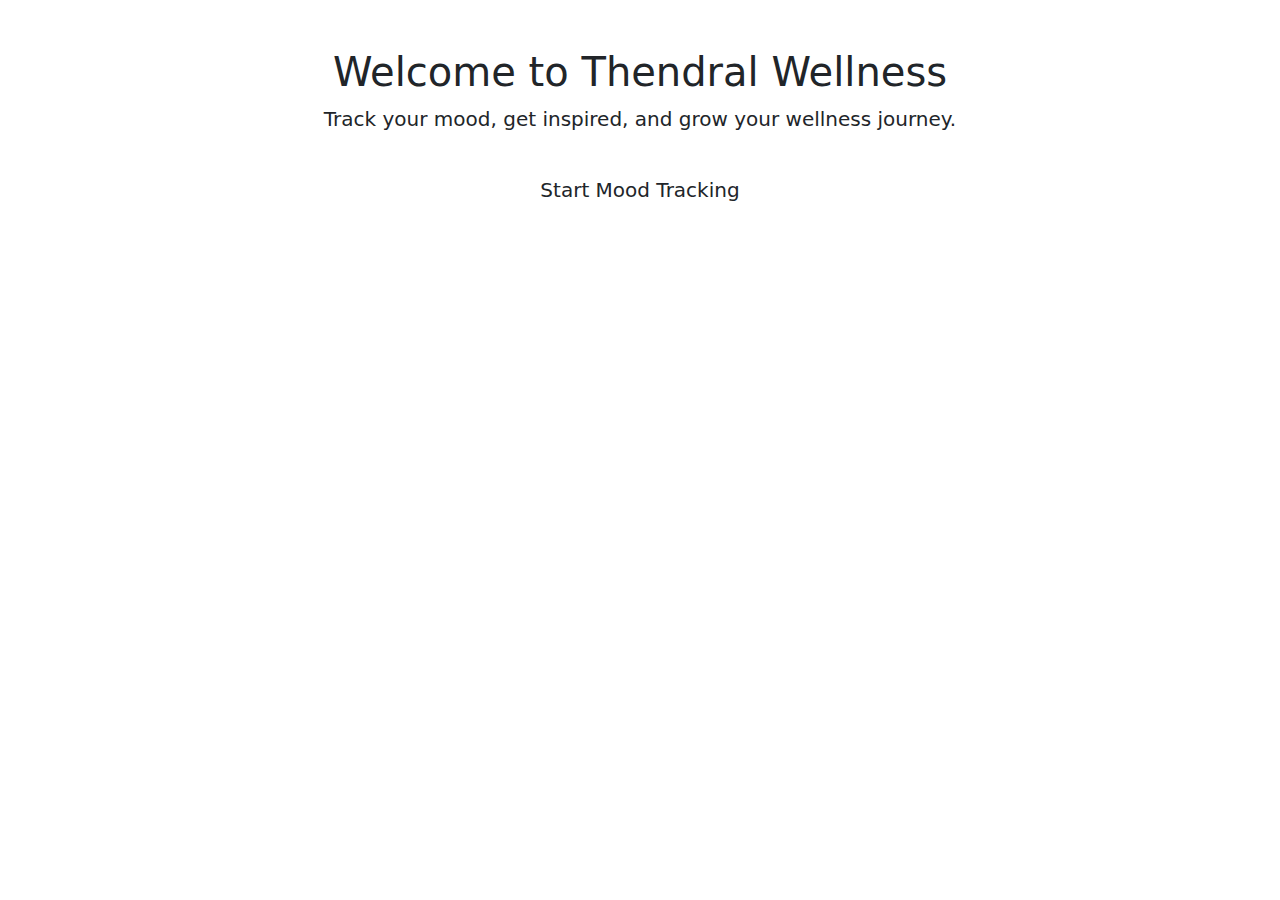
<file: src/main/resources/templates/index.html>
<!DOCTYPE html>
<html xmlns:th="http://www.thymeleaf.org">
<head>
    <meta charset="UTF-8">
    <title>Welcome to Thendral</title>
    <link rel="stylesheet" href="https://cdn.jsdelivr.net/npm/bootstrap@5.3.2/dist/css/bootstrap.min.css">
    <link rel="stylesheet" th:href="@{/css/pink-theme.css}" />
</head>
<body>
    <div th:replace="layout :: body">
        <div class="text-center mt-5">
            <h1>Welcome to Thendral Wellness</h1>
            <p class="lead">Track your mood, get inspired, and grow your wellness journey.</p>
            <a th:href="@{/mood}" class="btn btn-pink btn-lg mt-3">Start Mood Tracking</a>
        </div>
    </div>
</body>
</html>
</file>
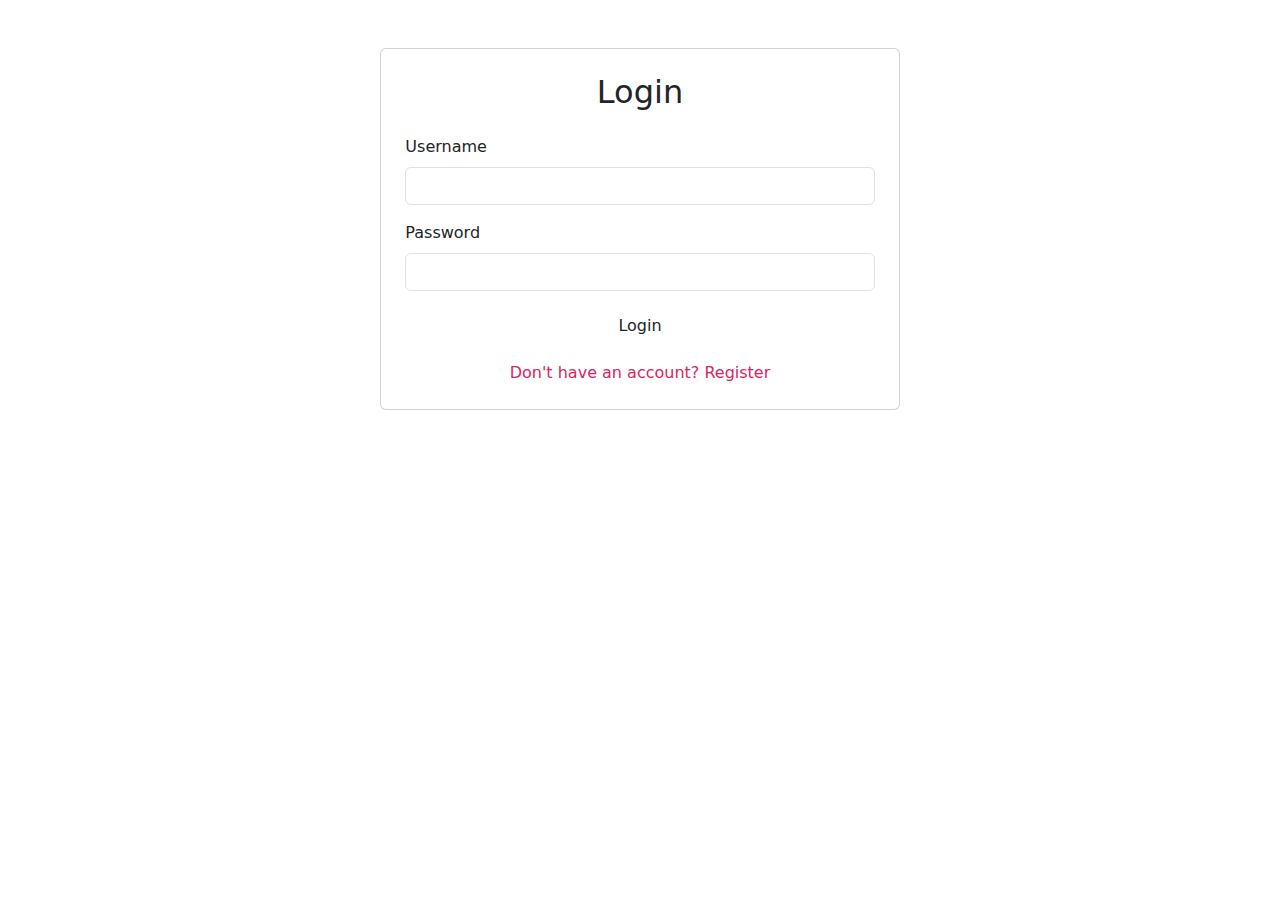
<file: src/main/resources/templates/login.html>
<!DOCTYPE html>
<html xmlns:th="http://www.thymeleaf.org">
<head>
    <meta charset="UTF-8">
    <title>Login - Thendral</title>
    <link rel="stylesheet" href="https://cdn.jsdelivr.net/npm/bootstrap@5.3.2/dist/css/bootstrap.min.css">
    <link rel="stylesheet" th:href="@{/css/pink-theme.css}" />
</head>
<body>
    <div th:replace="layout :: body">
        <div class="row justify-content-center mt-5">
            <div class="col-md-5">
                <div class="card p-4">
                    <h2 class="mb-4 text-center">Login</h2>
                    <form th:action="@{/auth/login}" method="post">
                        <div class="mb-3">
                            <label for="username" class="form-label">Username</label>
                            <input type="text" class="form-control" id="username" name="username" required>
                        </div>
                        <div class="mb-3">
                            <label for="password" class="form-label">Password</label>
                            <input type="password" class="form-control" id="password" name="password" required>
                        </div>
                        <button type="submit" class="btn btn-pink w-100">Login</button>
                    </form>
                    <div class="mt-3 text-center">
                        <a th:href="@{/auth/register}" style="color: #d72660;">Don't have an account? Register</a>
                    </div>
                </div>
            </div>
        </div>
    </div>
</body>
</html>
</file>
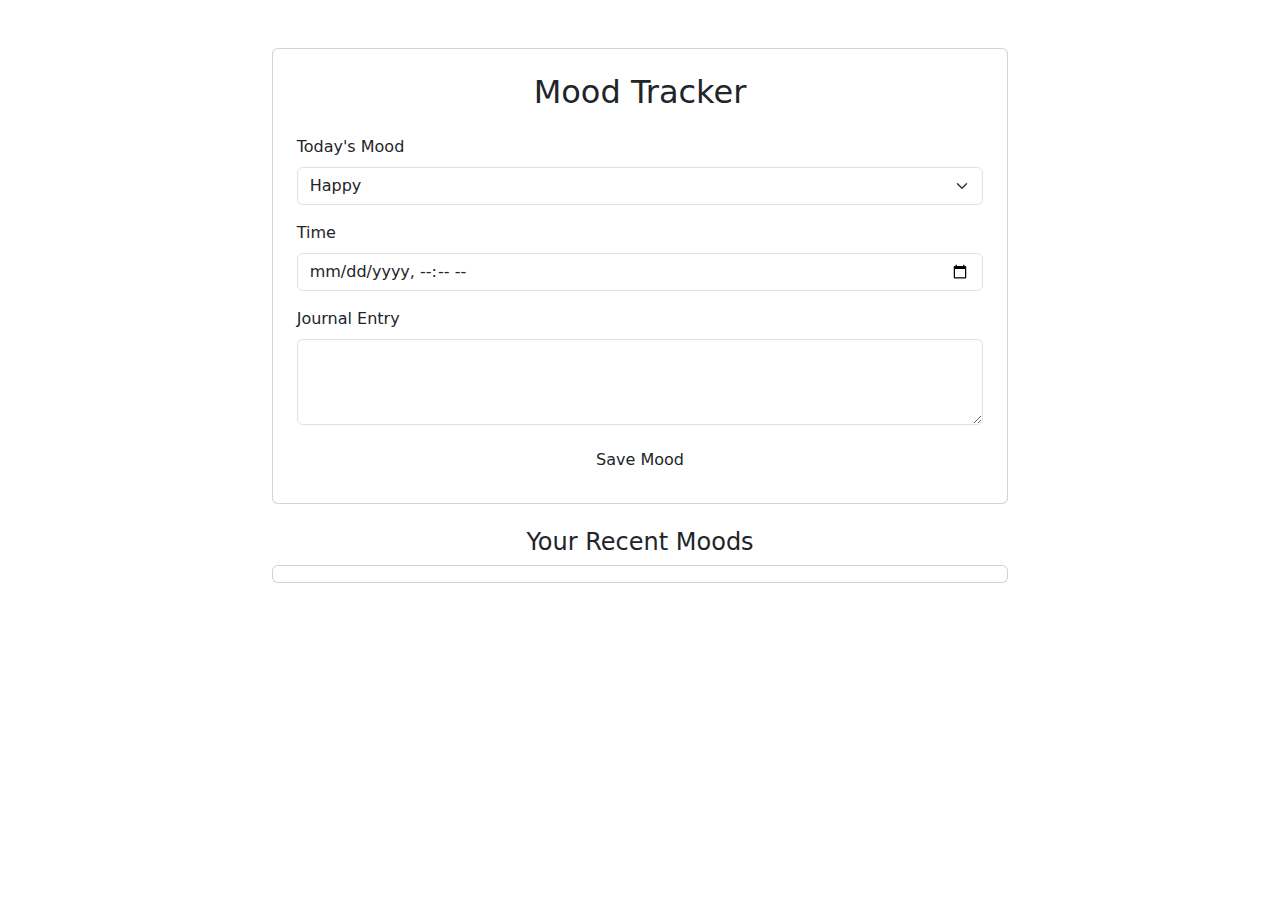
<file: src/main/resources/templates/mood.html>
<!DOCTYPE html>
<html xmlns:th="http://www.thymeleaf.org">
<head>
    <meta charset="UTF-8">
    <title>Mood Tracker - Thendral</title>
    <link rel="stylesheet" href="https://cdn.jsdelivr.net/npm/bootstrap@5.3.2/dist/css/bootstrap.min.css">
    <link rel="stylesheet" th:href="@{/css/pink-theme.css}" />
</head>
<body>
    <div th:replace="layout :: body">
        <div class="row justify-content-center mt-5">
            <div class="col-md-7">
                <div class="card p-4">
                    <h2 class="mb-4 text-center">Mood Tracker</h2>
                    <form th:action="@{/mood/add}" method="post">
                        <div class="mb-3">
                            <label for="mood" class="form-label">Today's Mood</label>
                            <select class="form-select" id="mood" name="mood" required>
                                <option value="happy">Happy</option>
                                <option value="anxious">Anxious</option>
                                <option value="tired">Tired</option>
                            <div class="mt-4">
                                <h4 class="text-center">Yesterday's Mood Review</h4>
                                <div th:if="${yesterdayMood != null}" class="card p-3">
                                    <div><strong>Mood:</strong> <span th:text="${yesterdayMood.mood}"></span></div>
                                    <div><strong>Time:</strong> <span th:text="${#dates.format(yesterdayMood.timestamp, 'dd MMM yyyy HH:mm')}"></span></div>
                                    <div><strong>Journal:</strong> <span th:text="${yesterdayMood.journal}"></span></div>
                                </div>
                                <div th:if="${yesterdayMood == null}" class="text-center text-muted">No mood entry for yesterday.</div>
                            </div>
                                <option value="sad">Sad</option>
                                <option value="excited">Excited</option>
                                <option value="calm">Calm</option>
                            </select>
                        </div>
                            <div class="mb-3">
                                <label for="timestamp" class="form-label">Time</label>
                                <input type="datetime-local" class="form-control" id="timestamp" name="timestamp" required>
                            </div>
                        <div class="mb-3">
                            <label for="journal" class="form-label">Journal Entry</label>
                            <textarea class="form-control" id="journal" name="journal" rows="3"></textarea>
                        </div>
                        <button type="submit" class="btn btn-pink w-100">Save Mood</button>
                    </form>
                </div>
                <div class="mt-4">
                    <h4 class="text-center">Your Recent Moods</h4>
                    <div th:each="entry : ${moods}" class="card mb-2 p-2">
                        <div><strong th:text="${entry.mood}"></strong> <span th:text="${#dates.format(entry.timestamp, 'dd MMM yyyy')}"></span></div>
                        <div th:text="${entry.journal}"></div>
                    </div>
                </div>
            </div>
        </div>
    </div>
</body>
</html>
</file>
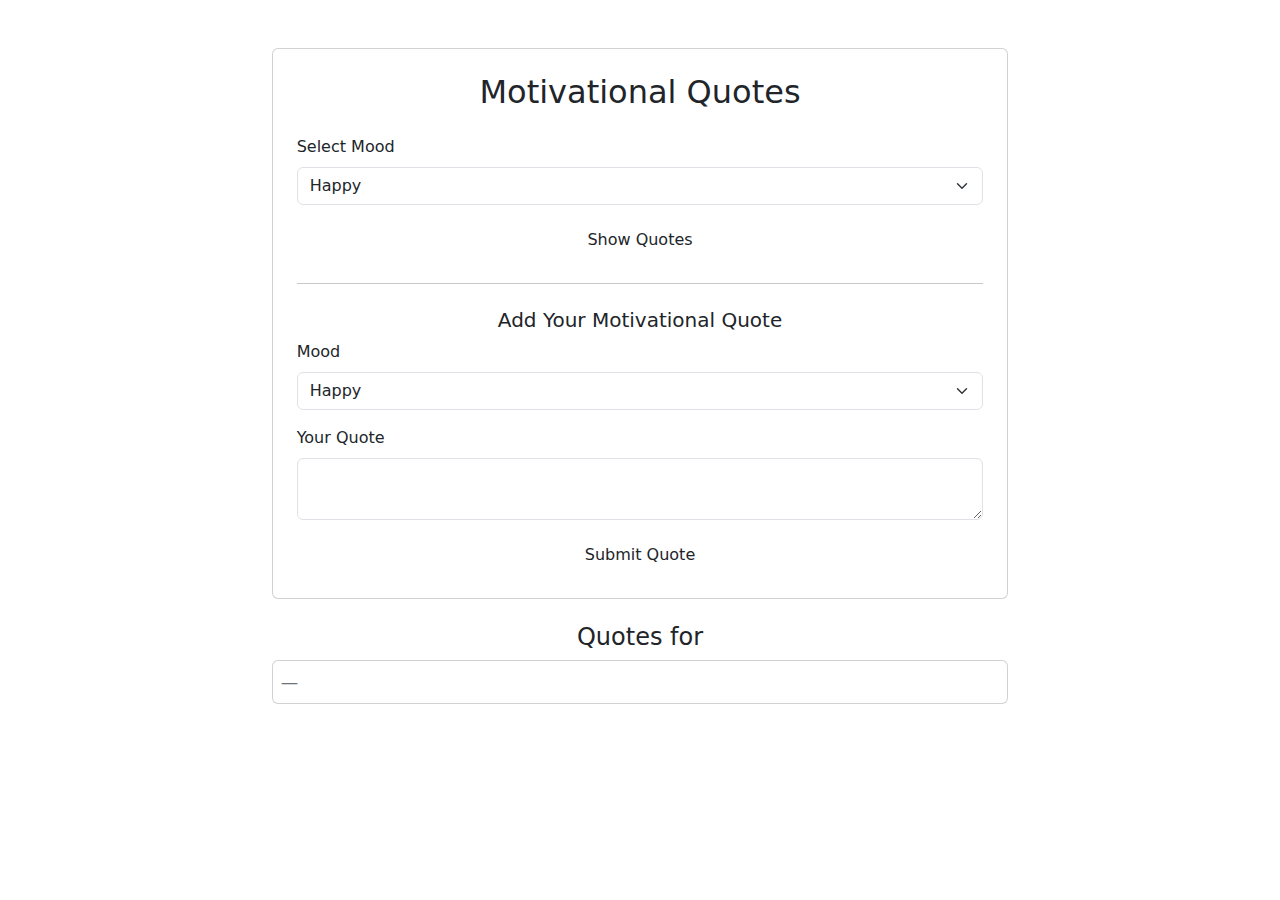
<file: src/main/resources/templates/quotes.html>
<!DOCTYPE html>
<html xmlns:th="http://www.thymeleaf.org">
<head>
    <meta charset="UTF-8">
    <title>Motivational Quotes - Thendral</title>
    <link rel="stylesheet" href="https://cdn.jsdelivr.net/npm/bootstrap@5.3.2/dist/css/bootstrap.min.css">
    <link rel="stylesheet" th:href="@{/css/pink-theme.css}" />
</head>
<body>
    <div th:replace="layout :: body">
        <div class="row justify-content-center mt-5">
            <div class="col-md-7">
                <div class="card p-4">
                    <h2 class="mb-4 text-center">Motivational Quotes</h2>
                    <form th:action="@{/quotes/mood}" method="get">
                        <div class="mb-3">
                            <label for="mood" class="form-label">Select Mood</label>
                            <select class="form-select" id="mood" name="mood">
                                <option value="happy">Happy</option>
                                <option value="anxious">Anxious</option>
                                <option value="tired">Tired</option>
                                <option value="sad">Sad</option>
                                <option value="excited">Excited</option>
                                <option value="calm">Calm</option>
                            </select>
                        </div>
                        <button type="submit" class="btn btn-pink w-100">Show Quotes</button>
                    </form>
                        <hr class="my-4">
                        <h5 class="text-center">Add Your Motivational Quote</h5>
                        <form th:action="@{/quotes/add}" method="post">
                            <div class="mb-3">
                                <label for="userMood" class="form-label">Mood</label>
                                <select class="form-select" id="userMood" name="mood" required>
                                    <option value="happy">Happy</option>
                                    <option value="anxious">Anxious</option>
                                    <option value="tired">Tired</option>
                                    <option value="sad">Sad</option>
                                    <option value="excited">Excited</option>
                                    <option value="calm">Calm</option>
                                </select>
                            </div>
                            <div class="mb-3">
                                <label for="userQuote" class="form-label">Your Quote</label>
                                <textarea class="form-control" id="userQuote" name="text" rows="2" required></textarea>
                            </div>
                            <button type="submit" class="btn btn-pink w-100">Submit Quote</button>
                        </form>
                </div>
                <div class="mt-4">
                    <h4 class="text-center">Quotes for <span th:text="${selectedMood}"></span></h4>
                    <div th:each="quote : ${quotes}" class="card mb-2 p-2">
                        <blockquote class="blockquote mb-0">
                            <p th:text="${quote.text}"></p>
                            <footer class="blockquote-footer" th:text="${quote.category}"></footer>
                        </blockquote>
                    </div>
                </div>
            </div>
        </div>
    </div>
</body>
</html>
</file>
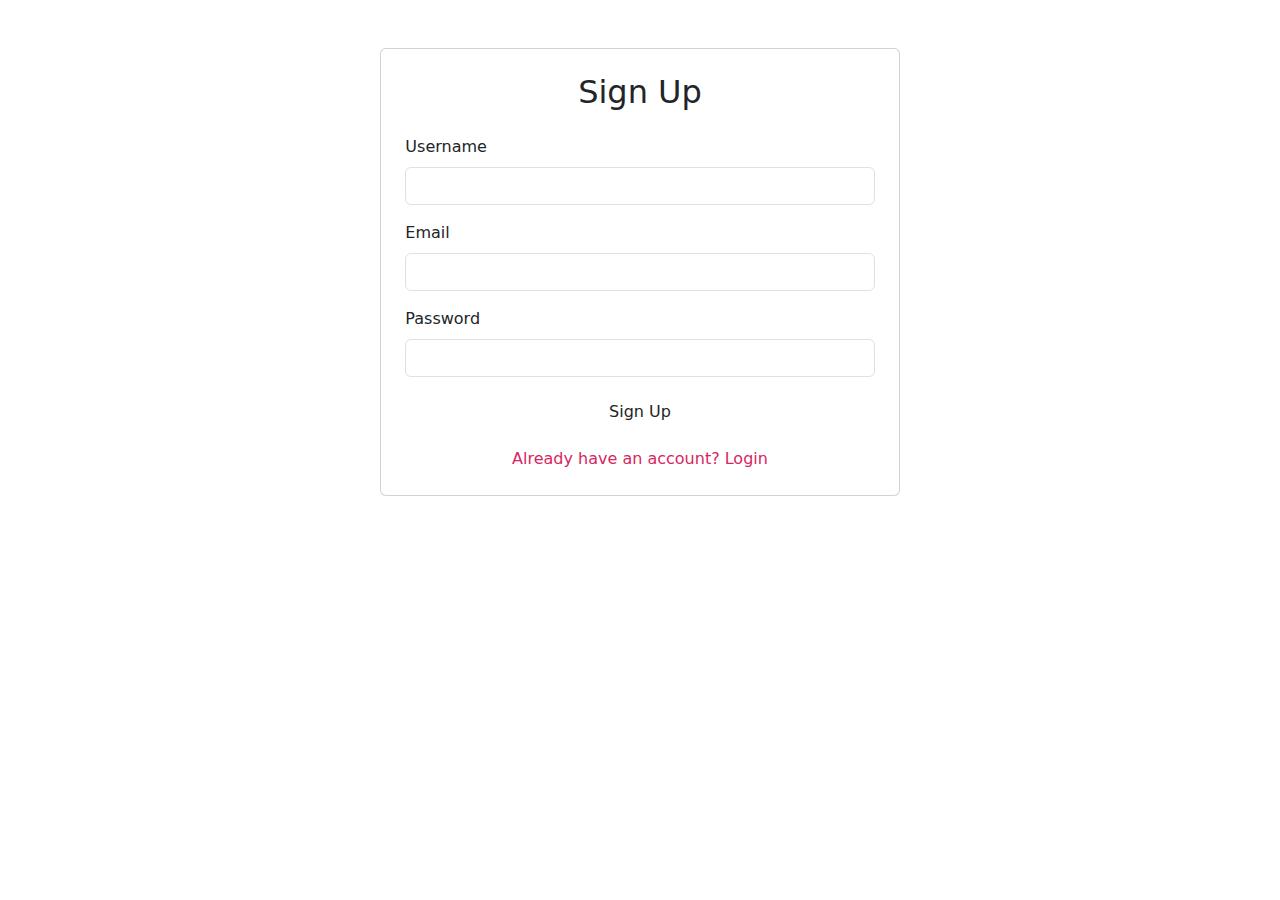
<file: src/main/resources/templates/register.html>
<!DOCTYPE html>
<html xmlns:th="http://www.thymeleaf.org">
<head>
    <meta charset="UTF-8">
    <title>Sign Up - Thendral</title>
    <link rel="stylesheet" href="https://cdn.jsdelivr.net/npm/bootstrap@5.3.2/dist/css/bootstrap.min.css">
    <link rel="stylesheet" th:href="@{/css/pink-theme.css}" />
</head>
<body>
    <div th:replace="layout :: body">
        <div class="row justify-content-center mt-5">
            <div class="col-md-5">
                <div class="card p-4">
                    <h2 class="mb-4 text-center">Sign Up</h2>
                    <form th:action="@{/auth/register}" method="post">
                        <div class="mb-3">
                            <label for="username" class="form-label">Username</label>
                            <input type="text" class="form-control" id="username" name="username" required>
                        </div>
                        <div class="mb-3">
                            <label for="email" class="form-label">Email</label>
                            <input type="email" class="form-control" id="email" name="email" required>
                        </div>
                        <div class="mb-3">
                            <label for="password" class="form-label">Password</label>
                            <input type="password" class="form-control" id="password" name="password" required>
                        </div>
                        <button type="submit" class="btn btn-pink w-100">Sign Up</button>
                    </form>
                    <div class="mt-3 text-center">
                        <a th:href="@{/auth/login}" style="color: #d72660;">Already have an account? Login</a>
                    </div>
                </div>
            </div>
        </div>
    </div>
</body>
</html>
</file>
